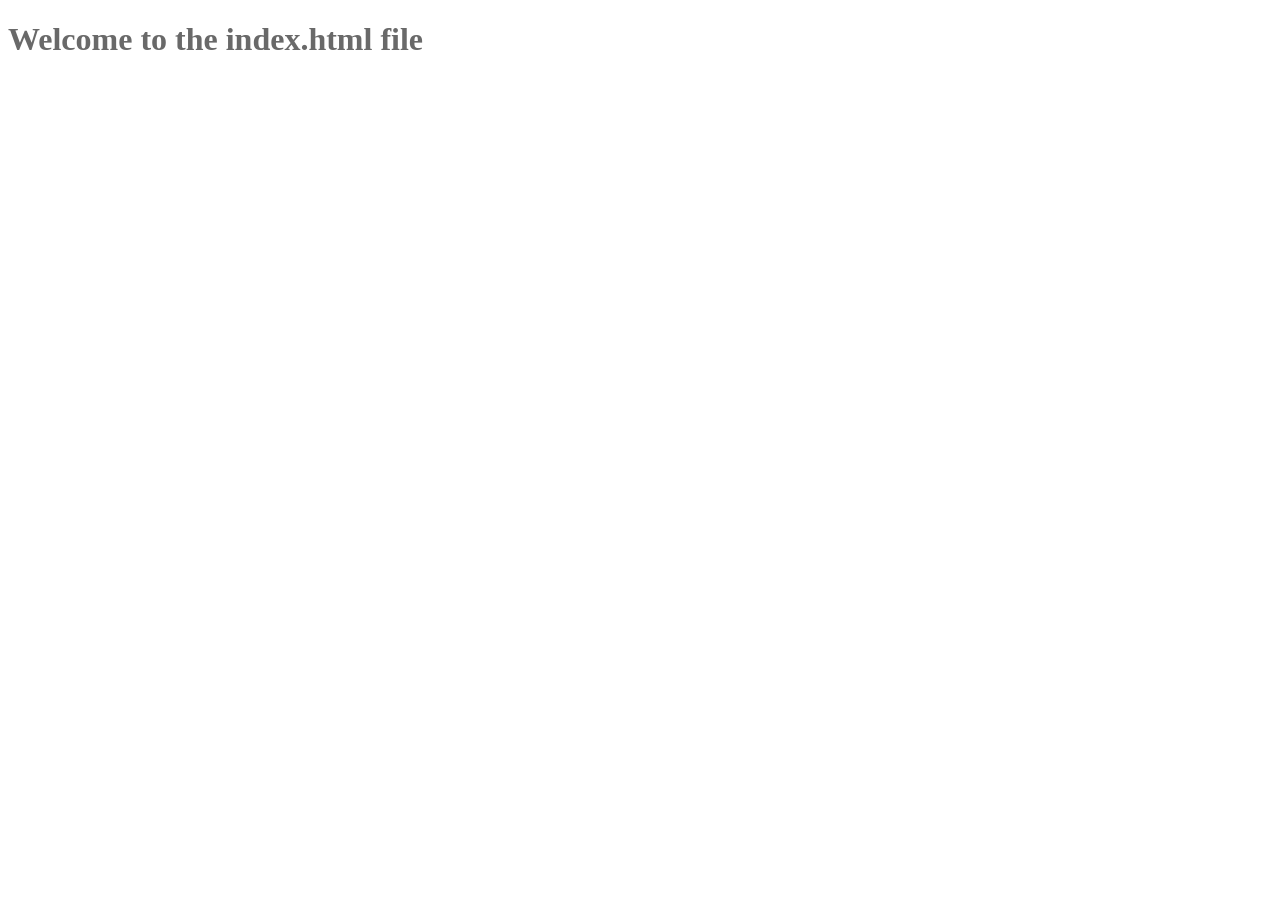
<file: public/index.html>
<!doctype html>
<html lang="en">
  <head>
    <meta charset="UTF-8" />
    <meta name="viewport" content="width=device-width, initial-scale=1.0" />
    <link rel="stylesheet" href="style.css" />
    <title>Welcome Rust</title>
  </head>
  <body>
    <h1>Welcome to the index.html file</h1>
  </body>
</html>
</file>
<file: public/style.css>
h1 {
  color: dimgrey;
}
</file>
